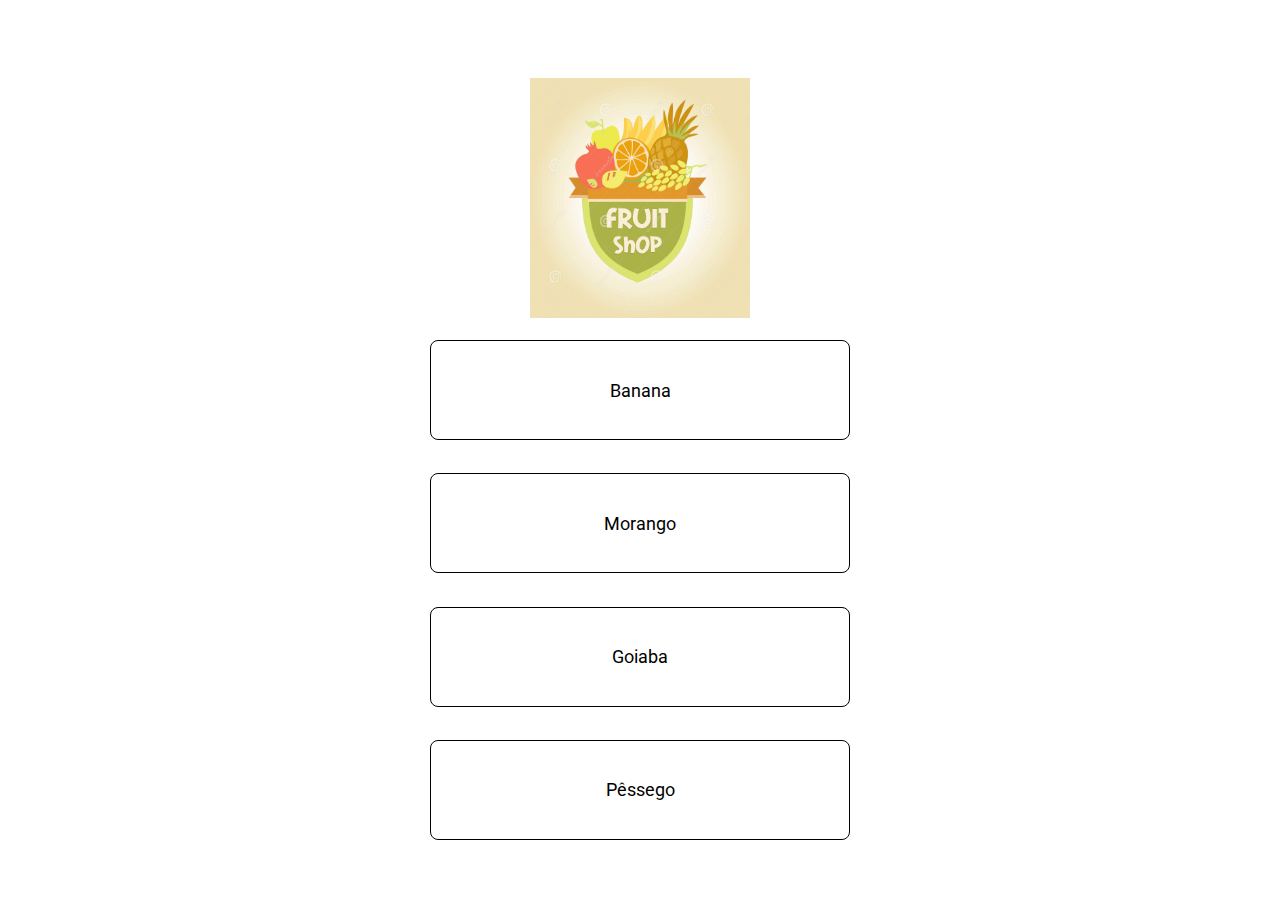
<file: dom/fruit list/index.html>
<!DOCTYPE html>
<html lang="en">
<head>
    <meta charset="UTF-8">
    <meta http-equiv="X-UA-Compatible" content="IE=edge">
    <meta name="viewport" content="width=device-width, initial-scale=1.0">
    <link rel="stylesheet" href="./assets/css/style.css">
    <script src="./script.js" defer></script>
    <title>Fruit List</title>
</head>
<body>

    <main class="container">

        <header class="container-logo">
            <figure>
                <img class="logo-img" src="./assets/imgs/logofruitshop.jpg">
            </figure>
        </header>

        <section class="container-list">
            <ul class="list-itens"></ul>
        </section>

        </main>
    
</body>
</html>
</file>
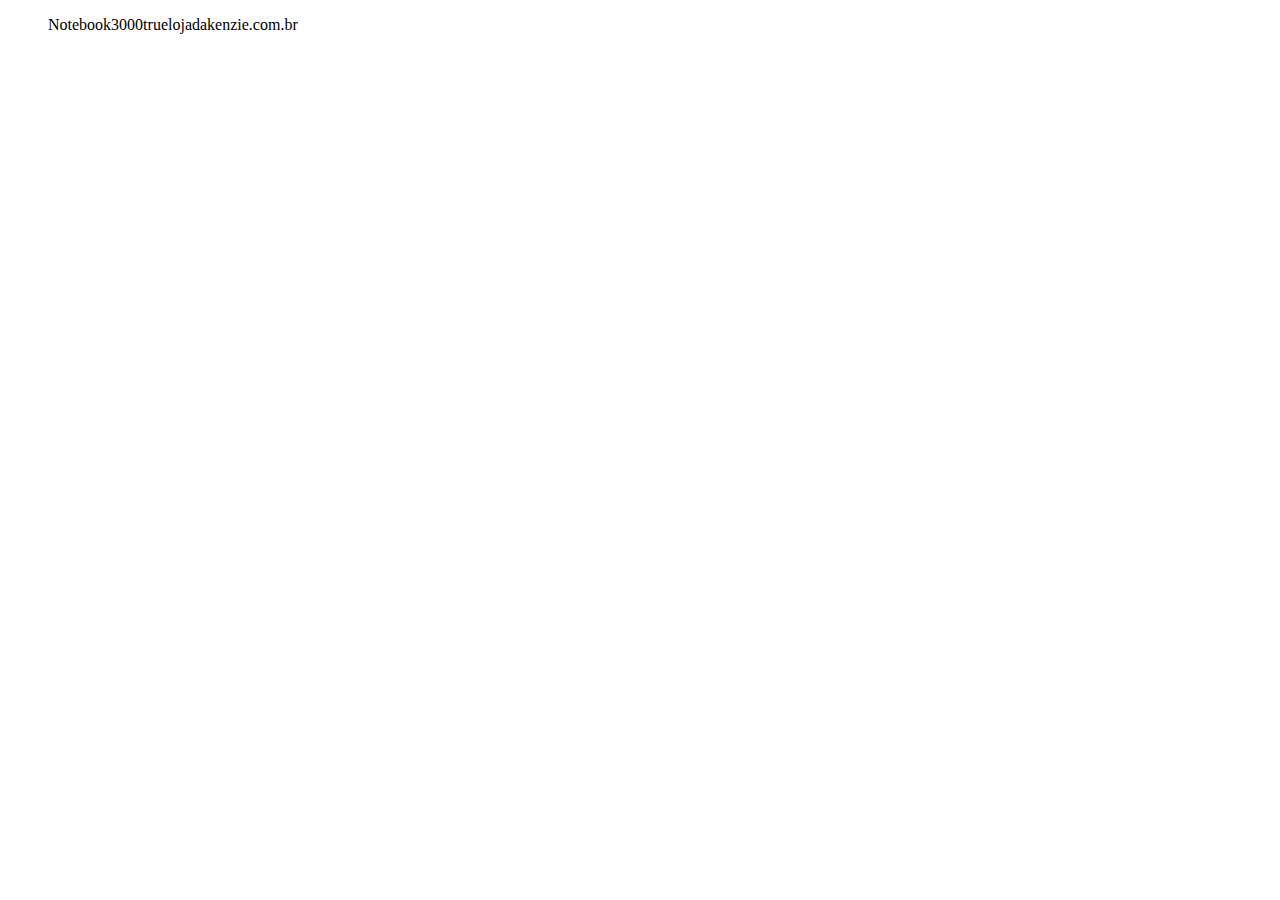
<file: dom/practicing/event listener/index.html>
<!DOCTYPE html>
<html lang="en">
<head>
    <meta charset="UTF-8">
    <meta http-equiv="X-UA-Compatible" content="IE=edge">
    <meta name="viewport" content="width=device-width, initial-scale=1.0">
    <script src="./script.js" defer></script>
    <title>Loja</title>
</head>
<body>
    
    <ul id="lista-produtos"></ul>



</body>
</html>
</file>
<file: dom/fruit list/assets/css/style.css>
@import url('https://fonts.googleapis.com/css2?family=Roboto&display=swap');

body{
    margin: 0;
    padding: 0;
    box-sizing: border-box;
    height: 100vh;
    display: flex;
    align-items: center;
    justify-content: center;
    font-family:  'Roboto', sans-serif;
    font-size: 18px;
}
li{
    padding: 0;
    margin: 0;
    box-sizing: border-box;
}
.container{
    display: flex;
    justify-content: space-between;
    align-items: center;
    flex-direction: column;
    width: 1050px;
}
.container-logo{
    display: flex;
    align-items: center;
    justify-content: center;
}
.logo-img{
    width: 220px;
    height: 240px;
}
.container-list{
    display: flex;
    border-radius: 8px;
    height: 500px;
    width: 80%;
}
.list-itens{
    margin: 0;
    padding: 0;
    width: 100%;
    display: flex;
    align-items: center;
    justify-content: space-between;
    flex-direction: column;
    list-style-type: none;
    
}
.list-itens > li{
    width: 50%;
    border: 1px solid black;
    border-radius: 8px;
    height: 100px;
    display: flex;
    align-items: center;
    justify-content: center;
    
}
.list-itens li:hover {
    cursor: pointer;
    background-color: #000;
    color: #fff;
}
</file>
